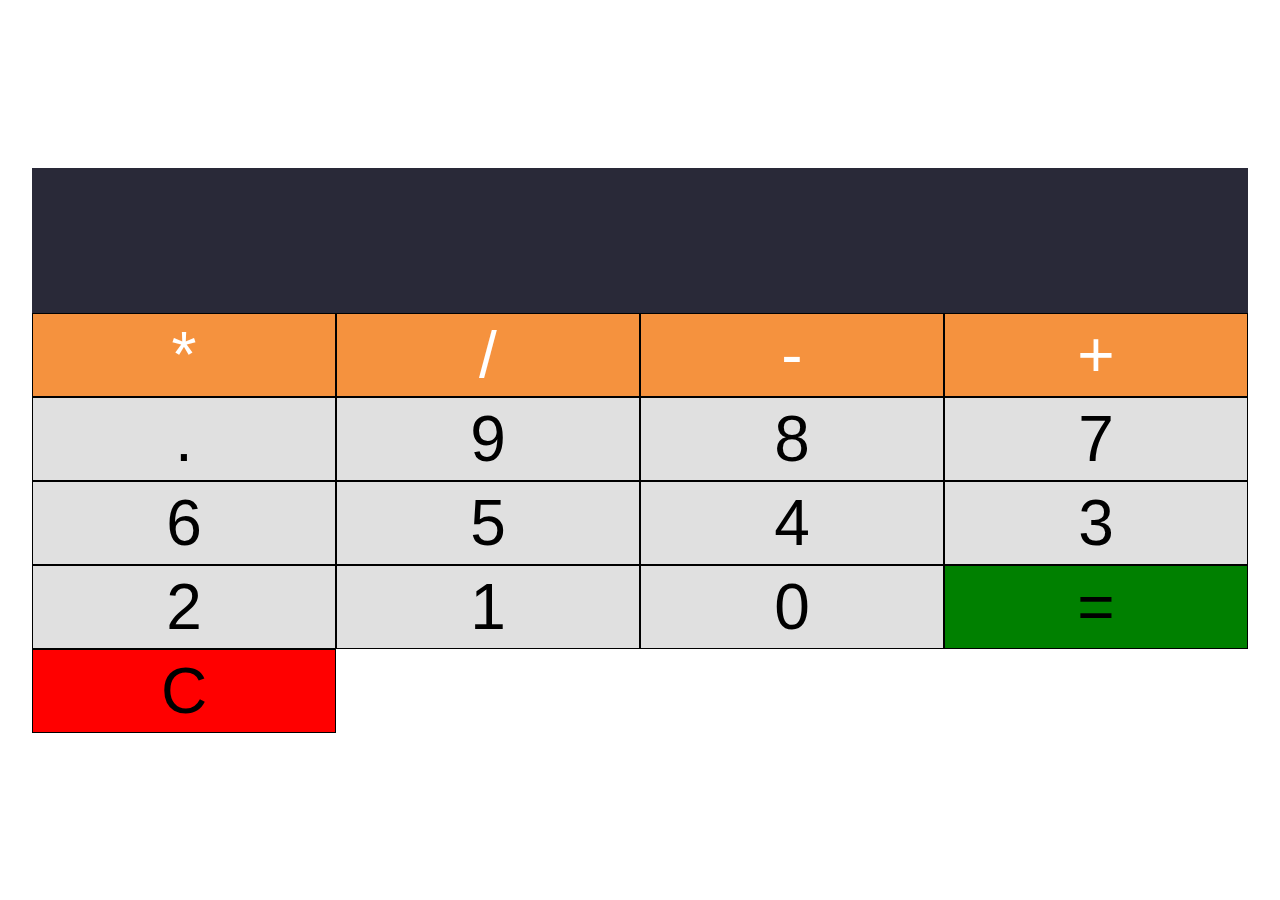
<file: calculator/index.html>
<!DOCTYPE html>
<html lang="en">
  <head>
    <meta charset="UTF-8" />
    <meta name="viewport" content="width=device-width, initial-scale=1.0" />
    <meta http-equiv="X-UA-Compatible" content="ie=edge" />
    <title>Calculator</title>
    <link rel="stylesheet" href="style.css" />
  </head>
  <body>
    <section class="calculator">
      <form>
        <input type="text" name="" id="" class="screen" />
      </form>
      <div class="buttons">
        <!-- yellow -->
        <button type="button" class="btn btn-yellow" data-num="*">*</button>
        <button type="button" class="btn btn-yellow" data-num="/">/</button>
        <button type="button" class="btn btn-yellow" data-num="-">-</button>
        <button type="button" class="btn btn-yellow" data-num="+">+</button>
        <!-- grey buttons -->
        <button type="button" class="btn btn-grey" data-num=".">.</button>
        <button type="button" class="btn btn-grey" data-num="9">9</button>
        <button type="button" class="btn btn-grey" data-num="8">8</button>
        <button type="button" class="btn btn-grey" data-num="7">7</button>
        <button type="button" class="btn btn-grey" data-num="6">6</button>
        <button type="button" class="btn btn-grey" data-num="5">5</button>
        <button type="button" class="btn btn-grey" data-num="4">4</button>
        <button type="button" class="btn btn-grey" data-num="3">3</button>
        <button type="button" class="btn btn-grey" data-num="2">2</button>
        <button type="button" class="btn btn-grey" data-num="1">1</button>
        <button type="button" class="btn btn-grey" data-num="0">0</button>
        <button type="button" class="btn-equal btn-grey">=</button>
        <button type="button" class="btn-clear btn-grey">C</button>
      </div>
    </section>

    <script src="script.js"></script>
  </body>
</html>
</file>
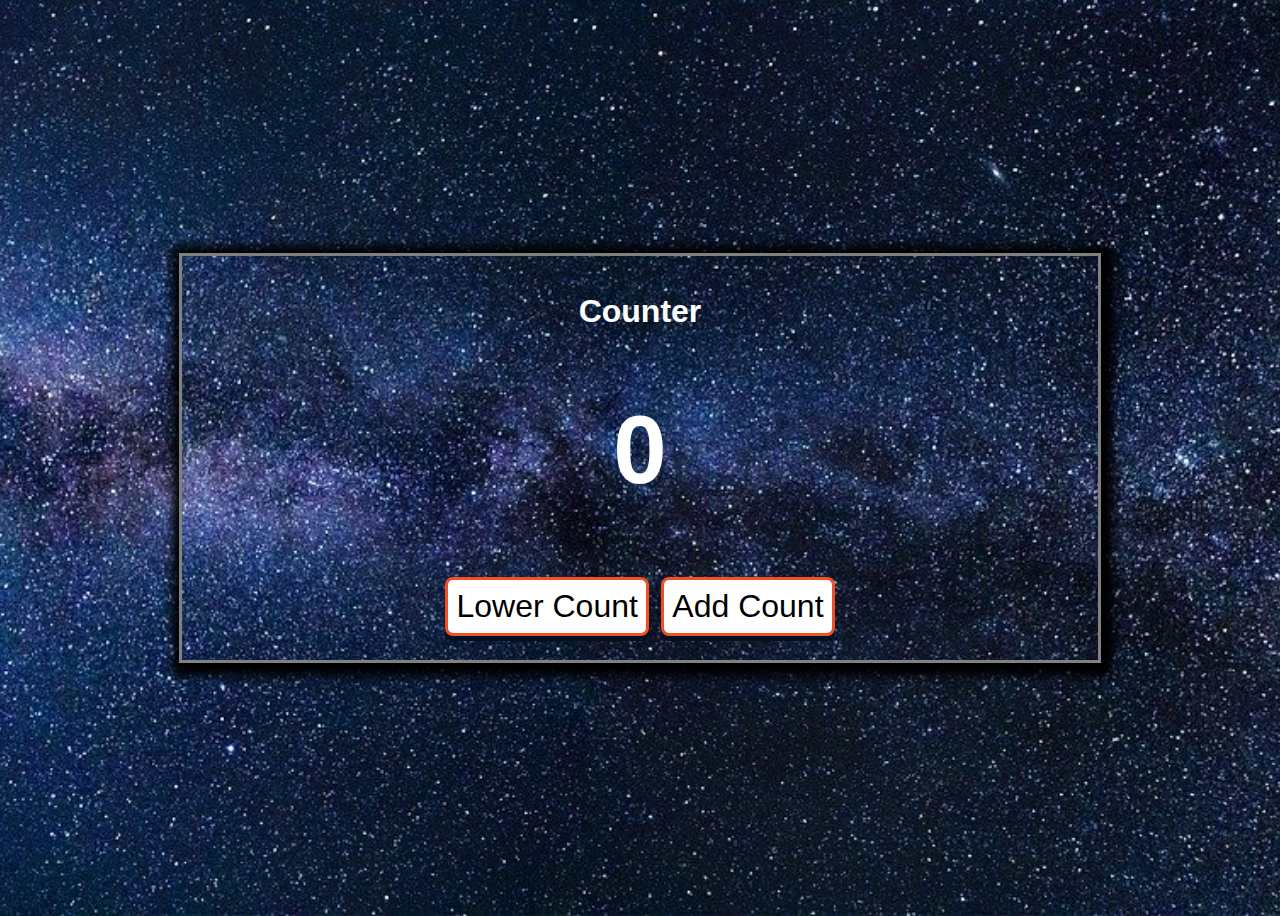
<file: counter/index.html>
<!DOCTYPE html>
<html lang="en">
  <head>
    <meta charset="UTF-8" />
    <meta name="viewport" content="width=device-width, initial-scale=1.0" />
    <meta http-equiv="X-UA-Compatible" content="ie=edge" />
    <title>Document</title>
    <link rel="stylesheet" href="style.css" />
  </head>
  <body>
    <div class="counter-box">
      <h1>counter</h1>
      <h1 class="counter">0</h1>
      <div id="btns">
        <button type="button" class="btn" id="lowerCountBtn">
          Lower Count
        </button>
        <button type="button" class="btn" id="addCountBtn">
          Add Count
        </button>
      </div>
    </div>
    <script src="script.js"></script>
  </body>
</html>
</file>
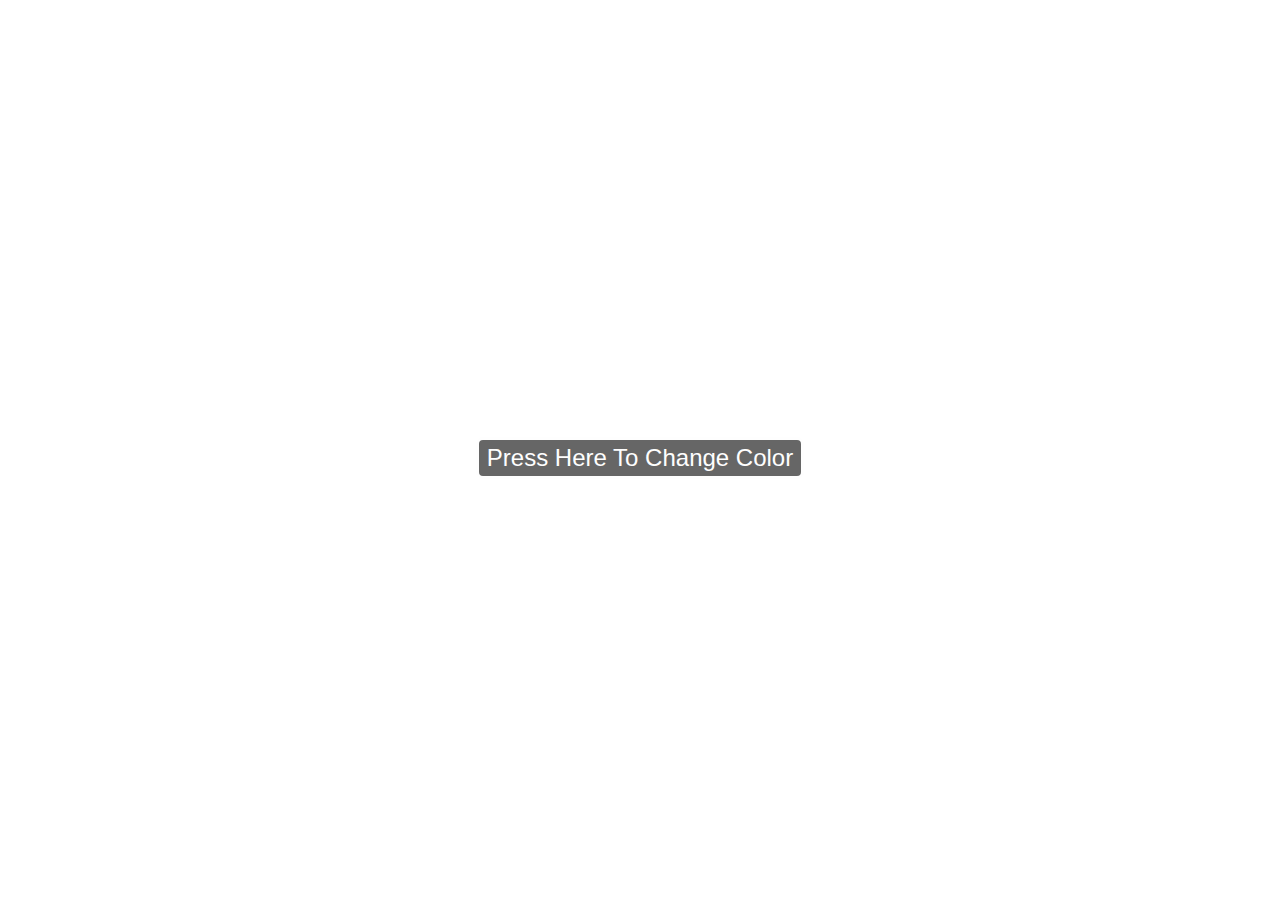
<file: hexadecimal-colors/index.html>
<!DOCTYPE html>
<html lang="en">
<head>
    <meta charset="UTF-8">
    <meta name="viewport" content="width=device-width, initial-scale=1.0">
    <meta http-equiv="X-UA-Compatible"
    content="ie=edge">
    <title>Document</title>
    <link rel="stylesheet" href="style.css">
</head>
<body>
    <button type="button" class="colorBtn">
        Press here to change color</button>
    <script src="script.js"></script>
    
</body>
</html>
</file>
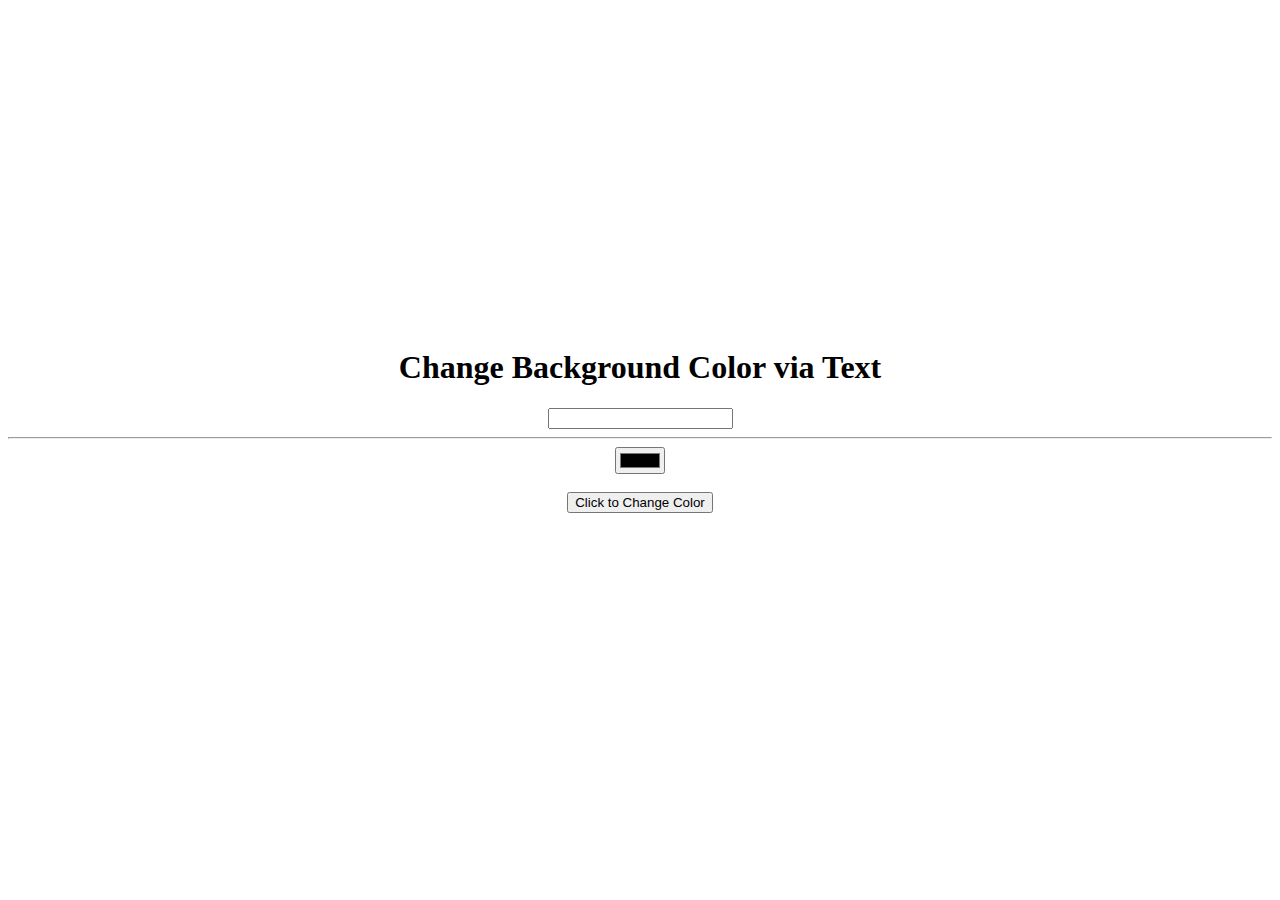
<file: input-hexadecimal-colors/index.html>
<!DOCTYPE html>
<html lang="en">
<head>
    <meta charset="UTF-8">
    <meta name="viewport" content="width=device-width, initial-scale=1.0">
    <meta http-equiv="X-UA-Compatible"
    content="ie=edge">
    <title>Document</title>
    <link rel="stylesheet" href="style.css">
</head>
<body>
    <h1>Change Background Color via Text</h1>
    <input type="text" id="colorInputText"><hr>
    <input type="color" id="colorInputColor"><br><br>
    <input type="button" id="colorButton" 
    value="Click to Change Color" 
    onclick="changeColor()">
    <script >
        /*function changeColor(){
            let color = document.getElementById('colorInputText').value;
            document.body.style.backgroundColor = color;
        }*/
        function changeColor(){
            let color = document.getElementById('colorInputColor').value;
            document.body.style.backgroundColor = color;
            document.getElementById('colorInputText').value = color;
        }
    </script>
    
</body>
</html>
</file>
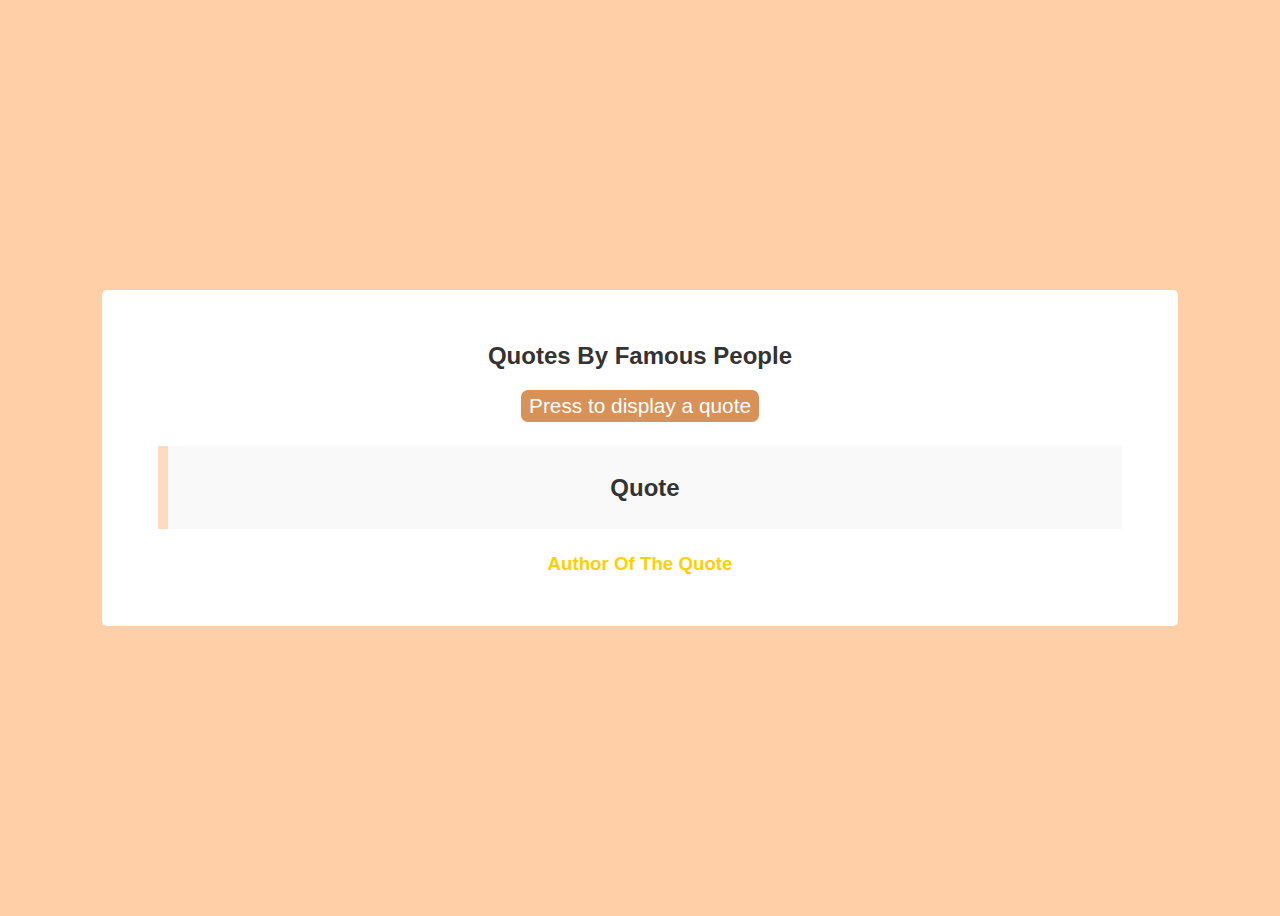
<file: quotes/index.html>
<!DOCTYPE html>
<html lang="en">
<head>
    <meta charset="UTF-8">
    <meta name="viewport" content="width=device-width, initial-scale=1.0">
    <meta http-equiv="X-UA-Compatible"
    content="ie=edge">
    <title>Document</title>
    <link rel="stylesheet" href="style.css">
</head>
<body><div class="container">
    <h2>Quotes by Famous People</h2>
    <button type="button" id="quoteBtn">
        Press to display a quote
    </button>
    <blockquote>
            <h2 id="quote">Quote</h2>
        </blockquote>
        <h3 id="quoteAuthor">Author of the Quote</h3>
</div>
    <script src="script.js"></script>
</body>
</html>
</file>
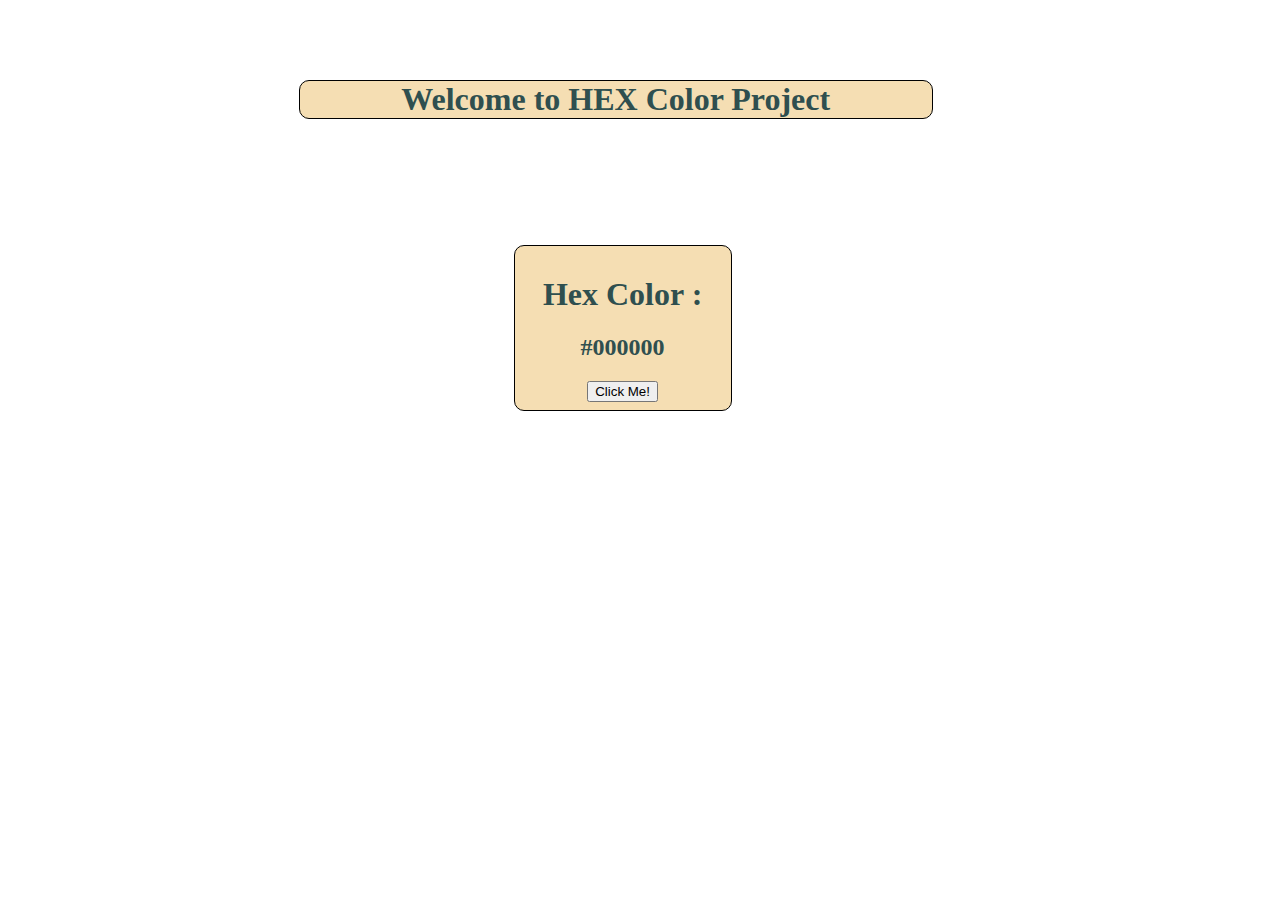
<file: Random-Hex-Color-Code-Generator/index.html>
<!DOCTYPE html>
<html lang="en">
<head>
    <meta charset="UTF-8">
    <meta name="viewport" content="width=device-width, initial-scale=1.0">
    <title>Show Hex Color Code Project</title>
    <link rel="stylesheet" href="style.css">
</head>
<body>
    <div class="container">
        <h1 class="header">Welcome to HEX Color Project</h1>
        <div class="row">
            <div class="column">
                <h1>Hex Color : 
                    <h2 id="hex-value">#000000</h2></h1>
                <button id="btn" class="btn">
                    Click Me!
                </button>
            </div>
        </div>
    </div>
    <script src="script.js"></script>
</body>
</html>
</file>
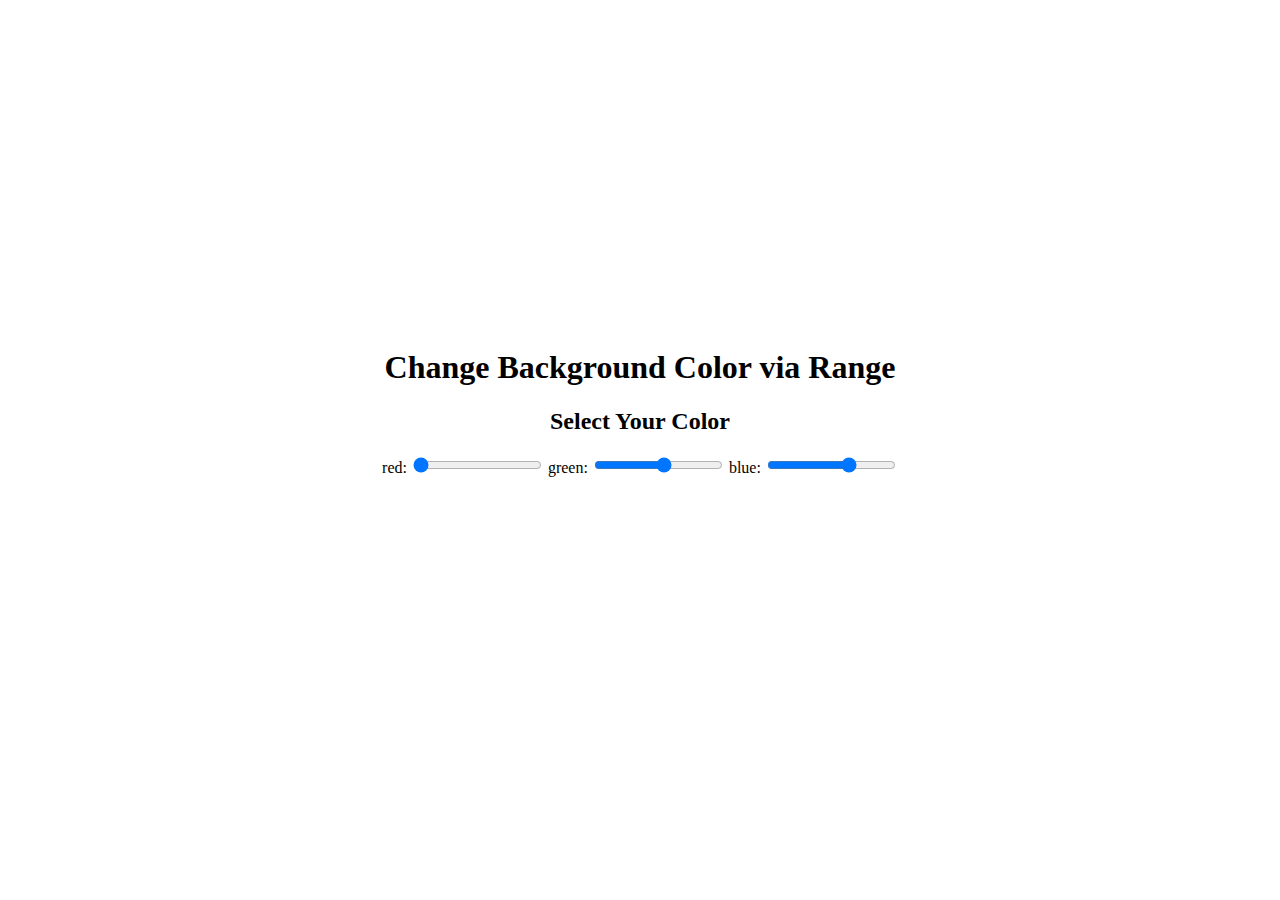
<file: set-colors/index.html>
<!DOCTYPE html>
<html lang="en">
<head>
    <meta charset="UTF-8">
    <meta name="viewport" content="width=device-width, initial-scale=1.0">
    <meta http-equiv="X-UA-Compatible"
    content="ie=edge">
    <title>Document</title>
    <link rel="stylesheet" href="style.css">
</head>
<body>
    <h1 >Change Background Color via Range</h1>
    <h2>Select Your Color <span id="colorOutput">
    </span>
</h2>
<label>red:</label>
<input type="range" id="rangeRed" value="0" min="0" max="255">
<label>green:</label>
<input type="range" id="rangeGreen" value="139" min="0" max="255">
<label>blue:</label>
<input type="range" id="rangeBlue" value="168" min="0" max="255">
 
<script src="script.js"></script>
</body>
</html>
</file>
<file: calculator/style.css>
* {
  margin: 0;
  padding: 0;
  box-sizing: border-box;
}

body {
  min-height: 100vh;
  display: flex;
  align-items: center;
  justify-content: center;
}
.calculator {
  flex: 0 0 95%;
}
.screen {
  width: 100%;
  font-size: 7rem;
  padding: 0.5rem;
  background: rgb(41, 41, 56);
  color: white;
  border: none;
}

.buttons {
  display: flex;
  flex-wrap: wrap;
  transition: all 0.5s linear;
}

button {
  flex: 0 0 25%;
  border: 1px solid black;
  padding: 0.25rem 0;
  transition: all 2s ease;
}
button:hover {
  background: blue;
}
.btn-yellow {
  background: rgb(245, 146, 62);
  color: white;
}
.btn-grey {
  background: rgb(224, 224, 224);
}
.btn,
.btn-equal,
.btn-clear {
  font-size: 4rem;
}
.btn-equal {
  background: green;
}
.btn-clear {
  background: red;
}
</file>
<file: counter/style.css>
body {
  min-height: 100vh;
  display: flex;
  align-items: center;
  justify-content: center;
  background: url("img/image.jpg") center/cover no-repeat;
  /* background-position: center; */
  /* background-size: cover;
  background-repeat: no-repeat; */
  color: white;
  font-family: Arial, Helvetica, sans-serif;
  text-transform: capitalize;
}

.counter-box {
  flex: 0 0 70%;
  text-align: center;
  border: 3px solid grey;
  padding: 1rem;
  font-weight: bold;
  box-shadow: 3px 3px 10px 10px black;
}

.counter {
  font-size: 6rem;
}

.btn {
  background: #fff;
  border-radius: 8px;
  font-size: 2rem;
  padding: 0.5rem;
  margin: 0.5rem 0.25rem;
  border: 3px solid #f15025;
  box-shadow: 0px 5px #001221;
  outline: none;
}

.btn:hover {
  background-color: #4caf50;
  color: white;
}

.btn:active {
  box-shadow: none;
}
</file>
<file: hexadecimal-colors/style.css>
body {
  min-height: 100vh;
  display: flex;
  justify-content: center;
  align-items: center;
}

.colorBtn {
  padding: 0.25rem 0.5rem;
  border: 3px solid #fefefe;
  border-radius: 7px;
  color: #fefefe;
  background: rgba(0, 0, 0, 0.6);
  font-size: 1.5rem;
  text-transform: capitalize;
  cursor: pointer;
  outline: none;
}
.colorBtn:hover {
  background: rgb(0, 0, 0);
}
</file>
<file: input-hexadecimal-colors/style.css>
body {
  text-align: center;
  padding-top: 20rem;
}
</file>
<file: quotes/style.css>
body {
  min-height: 100vh;
  display: flex;
  align-items: center;
  justify-content: center;
  background: #ffd0a8;
  color: #333;
  font-family: "calibri", sans-serif;
  font-weight: 400;
  text-transform: capitalize;
}

.container {
  text-align: center;
  padding: 2rem;
  border-radius: 5px;
  background-color: #fff;
  flex: 0 0 80%;
}

#quoteBtn {
  border: none;
  color: #fff;
  background: #d89156;
  font-size: 1.3rem;
  padding: 0.25rem 0.5rem;
  border-radius: 7px;
  cursor: pointer;
}
#quoteBtn:hover {
  color: #ffd000;
}
blockquote {
  background: #f9f9f9;
  border-left: 10px solid #fcdbbf;
  margin: 1.5rem;
  padding: 0.5rem;
}

#quoteAuthor {
  color: #ffd000;
}
</file>
<file: Random-Hex-Color-Code-Generator/style.css>
.row {
  margin-top: 10%;
  margin-left: 40%;
}
.header {
  text-align: center;
  margin-top: 5rem;
  margin-left: 23%;
  border: 1px solid black;
  border-radius: 10px;
  background-color: wheat;
  color: darkslategrey;
  width: 50%;
}
.column {
  border: 1px solid black;
  border-radius: 10px;
  background-color: wheat;
  color: darkslategrey;
  width: 25%;
  min-width: 200px;
  padding: 0.5rem;
  text-align: center;
}
a {
  text-decoration: none;
}
</file>
<file: set-colors/style.css>
body {
  text-align: center;
  padding-top: 20rem;
}
</file>
